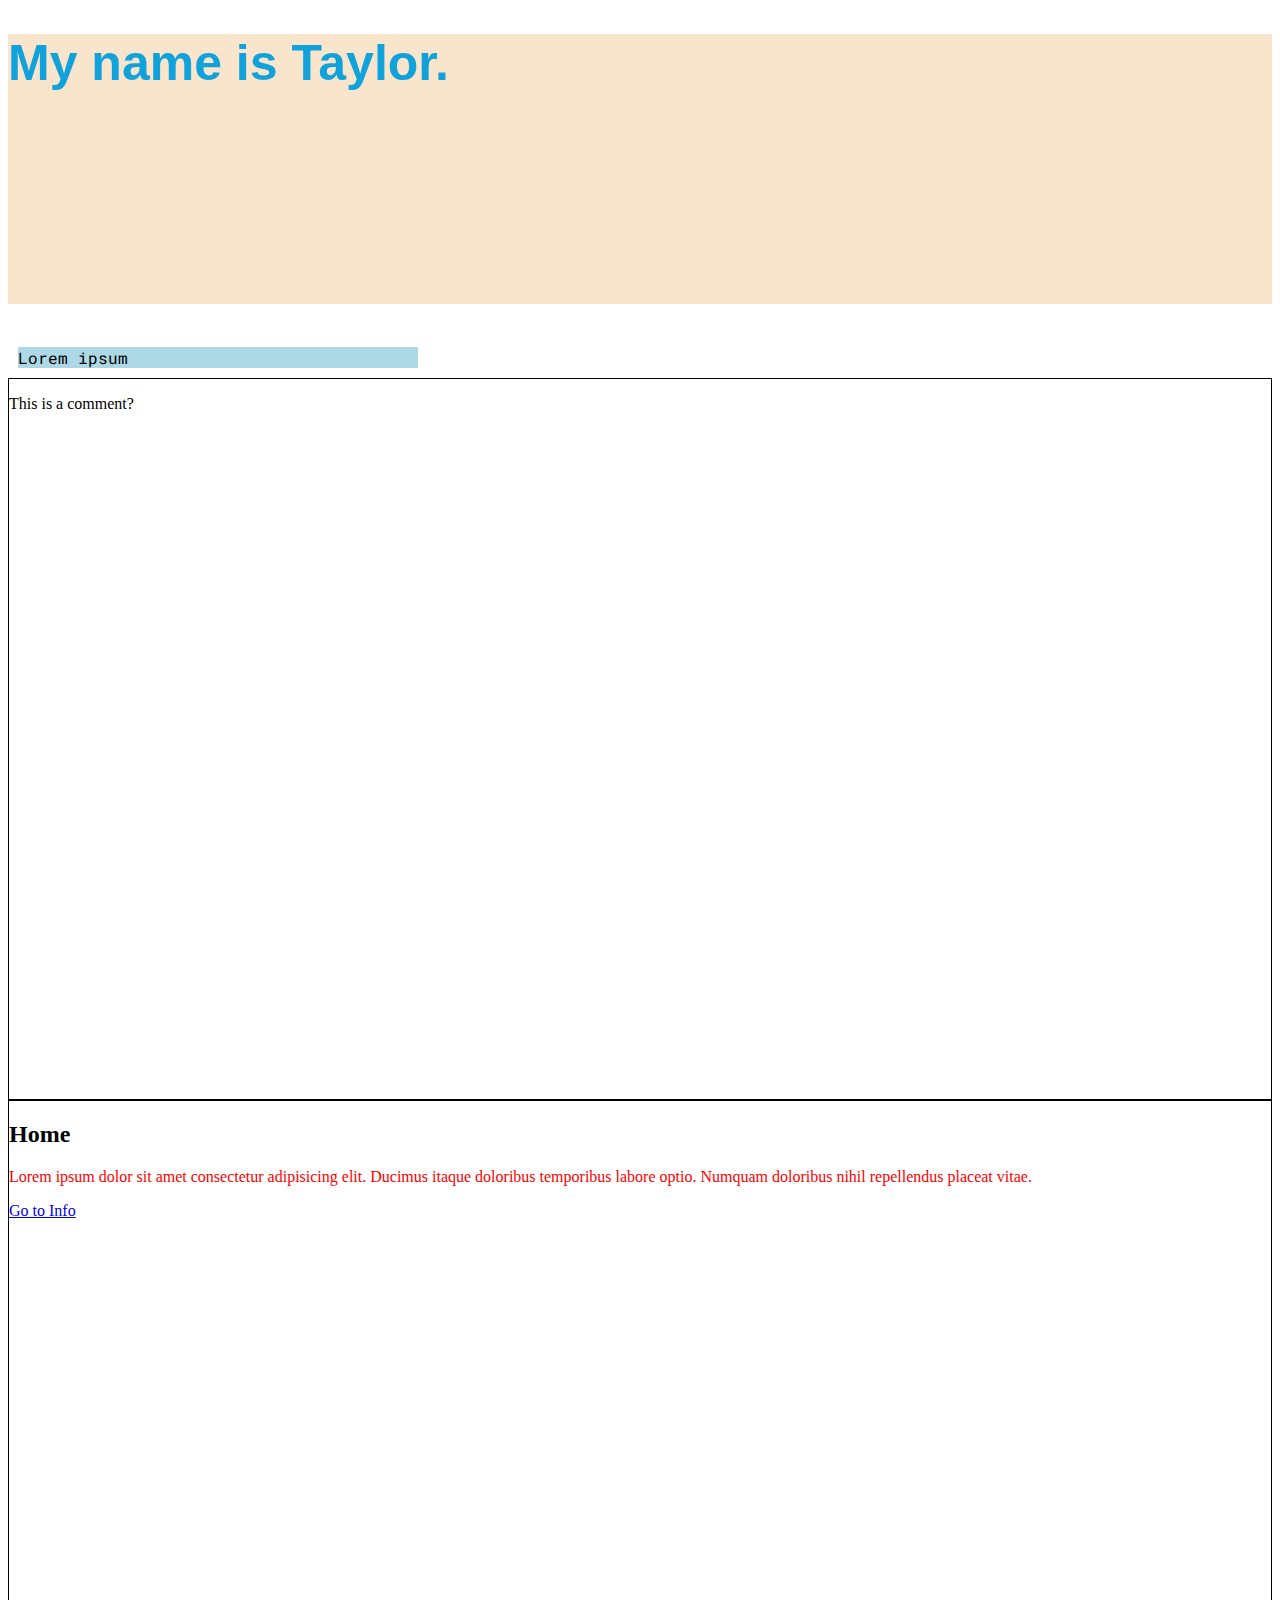
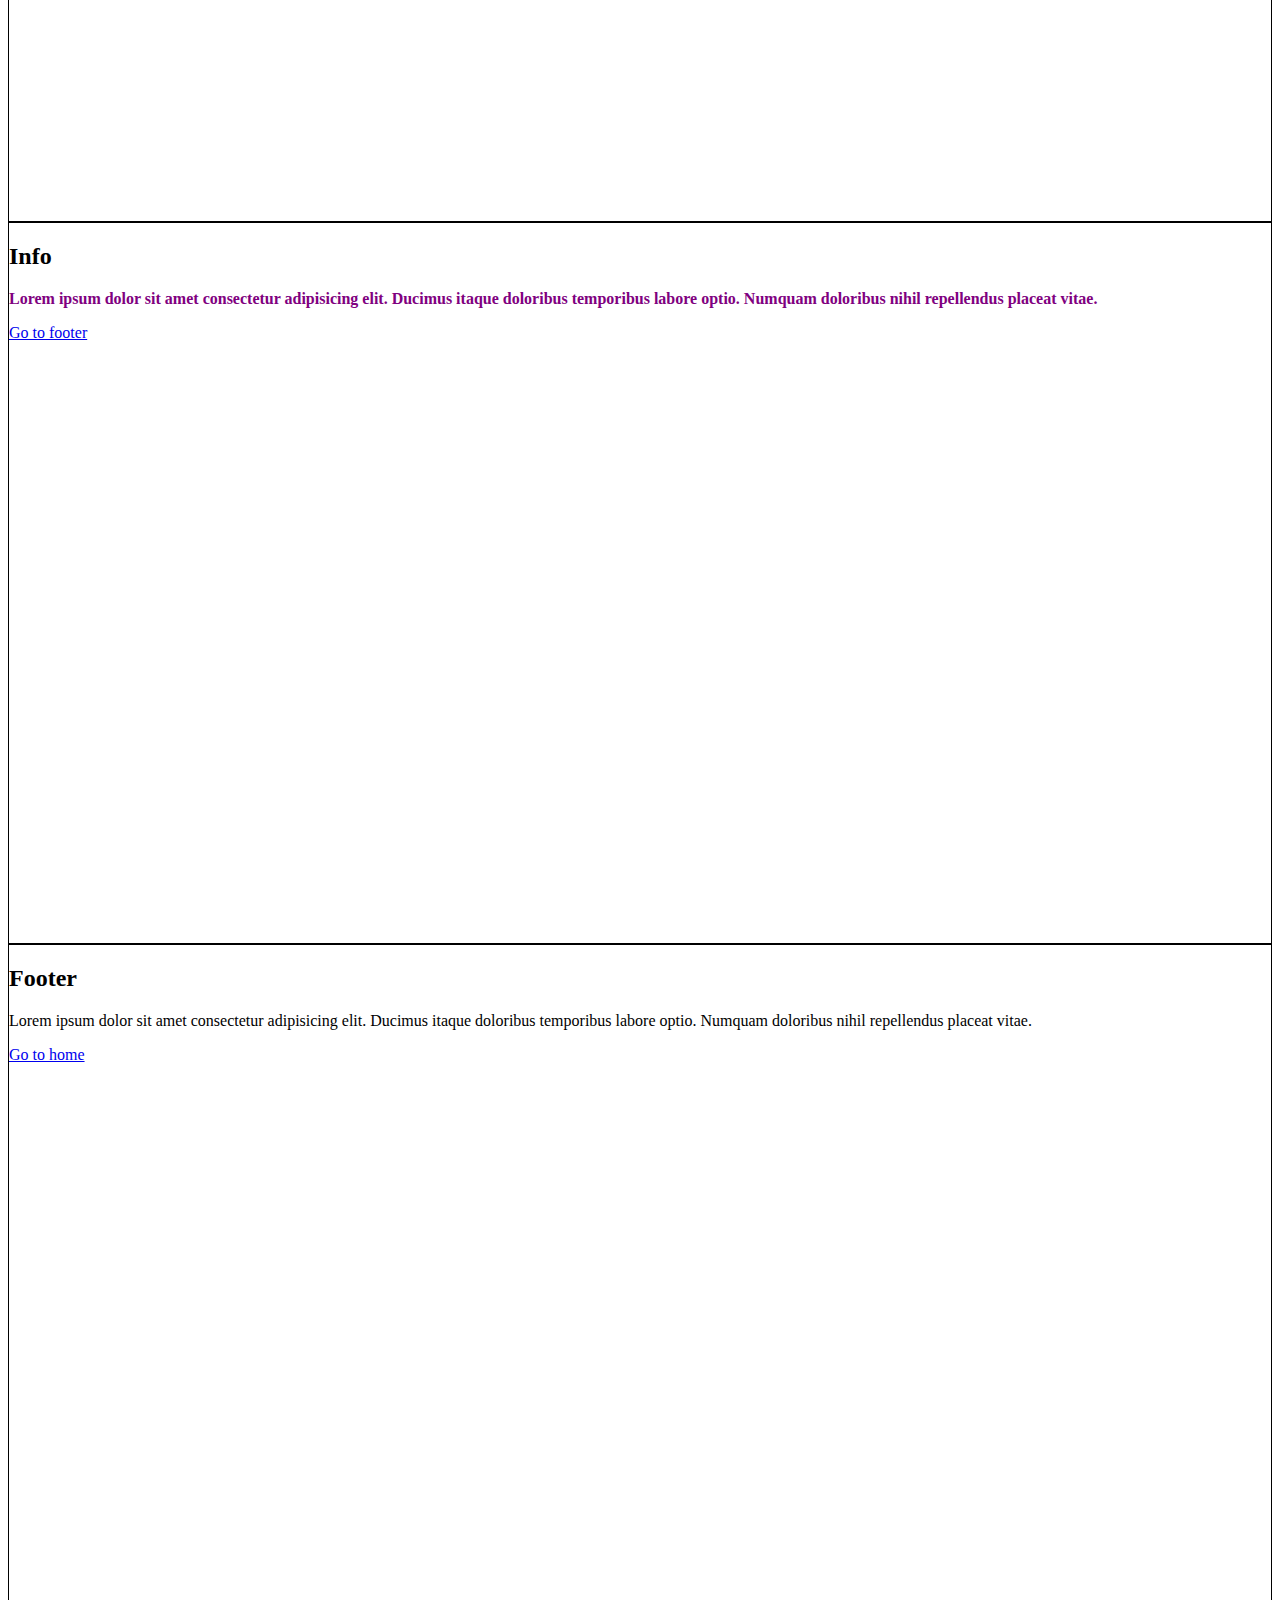
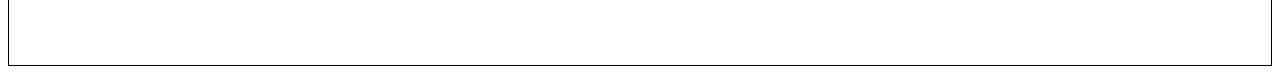
<file: index.html>
<!DOCTYPE html>
<html lang="en">
  <head>
    <meta charset="UTF-8" />
    <meta http-equiv="X-UA-Compatible" content="IE=edge" />
    <meta name="viewport" content="width=device-width, initial-scale=1.0" />
    <title>Document</title>
    <link rel="stylesheet" href="./style.css" />
    <link rel="preconnect" href="https://fonts.googleapis.com" />
    <link rel="preconnect" href="https://fonts.gstatic.com" crossorigin />
    <link
      href="https://fonts.googleapis.com/css2?family=Roboto+Mono:wght@100;300;400;500;700&display=swap"
      rel="stylesheet"
    />
  </head>
  <body>
    <h1>My name is Taylor.</h1>
    <div>Lorem ipsum</div>
    <section>
        <p>This is a comment?</p>
    </section>
    <section id="home">
      <h2>Home</h2>
      <p class="red">
        Lorem ipsum dolor sit amet consectetur adipisicing elit. Ducimus itaque
        doloribus temporibus labore optio. Numquam doloribus nihil repellendus
        placeat vitae.
      </p>
      <a href="#info">Go to Info</a>
    </section>

    <section id="info">
      <h2>Info</h2>
      <p id="second" class="blue">
        Lorem ipsum dolor sit amet consectetur adipisicing elit. Ducimus itaque
        doloribus temporibus labore optio. Numquam doloribus nihil repellendus
        placeat vitae.
      </p>
      <a href="#footer">Go to footer</a>
    </section>

    <section id="footer">
      <h2>Footer</h2>
      <p class="blue">
        Lorem ipsum dolor sit amet consectetur adipisicing elit. Ducimus itaque
        doloribus temporibus labore optio. Numquam doloribus nihil repellendus
        placeat vitae.
      </p>
      <a href="#home">Go to home</a>
    </section>
  </body>
</html>
</file>
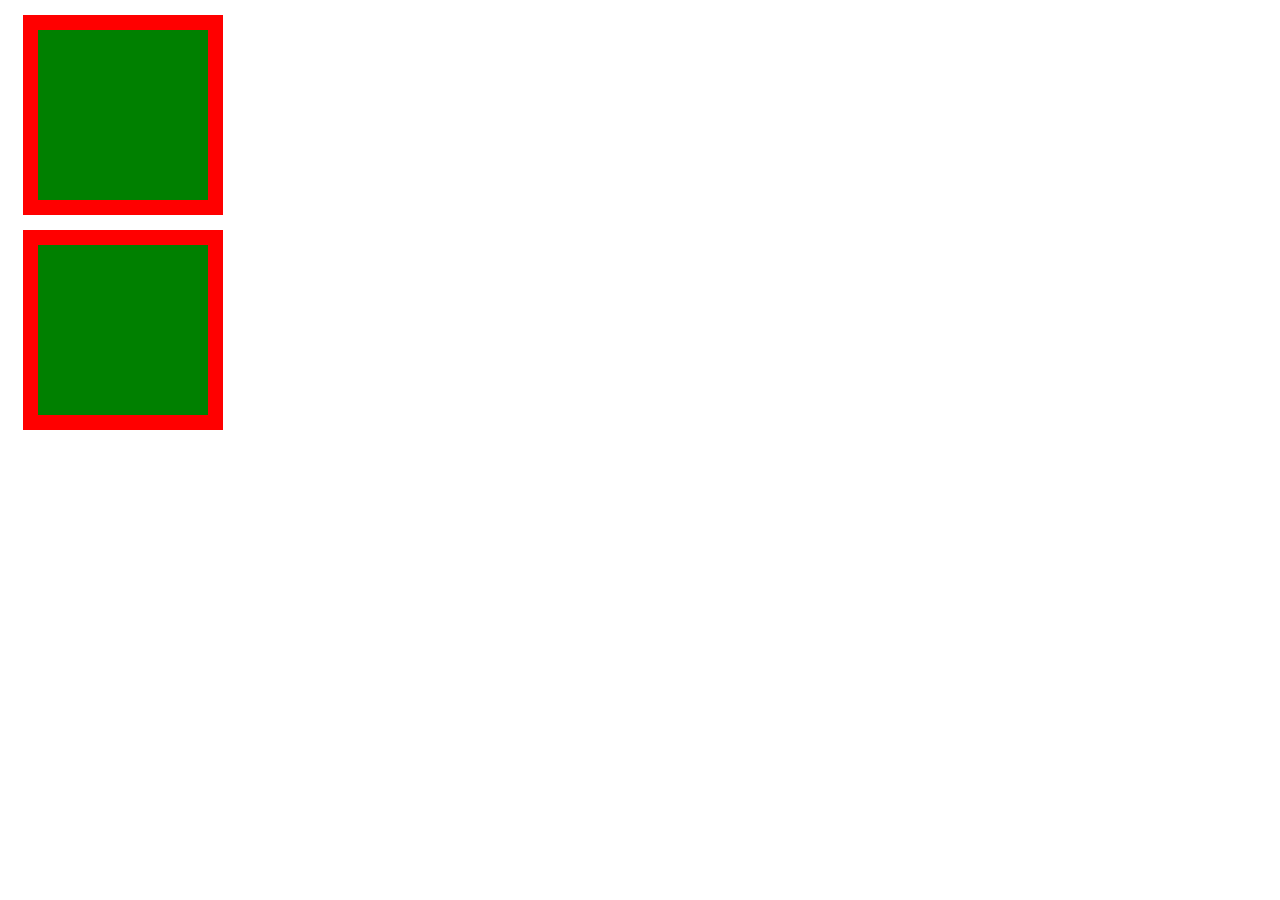
<file: Box Model/index.html>
<!DOCTYPE html>
<html lang="en">
  <head>
    <meta charset="UTF-8" />
    <meta http-equiv="X-UA-Compatible" content="IE=edge" />
    <meta name="viewport" content="width=device-width, initial-scale=1.0" />
    <title>Document</title>
    <link rel="stylesheet" href="./style.css">
  </head>
  <body>
    <div class="box">
    </div>
    <div class="box">
    </div>
  </body>
</html>
</file>
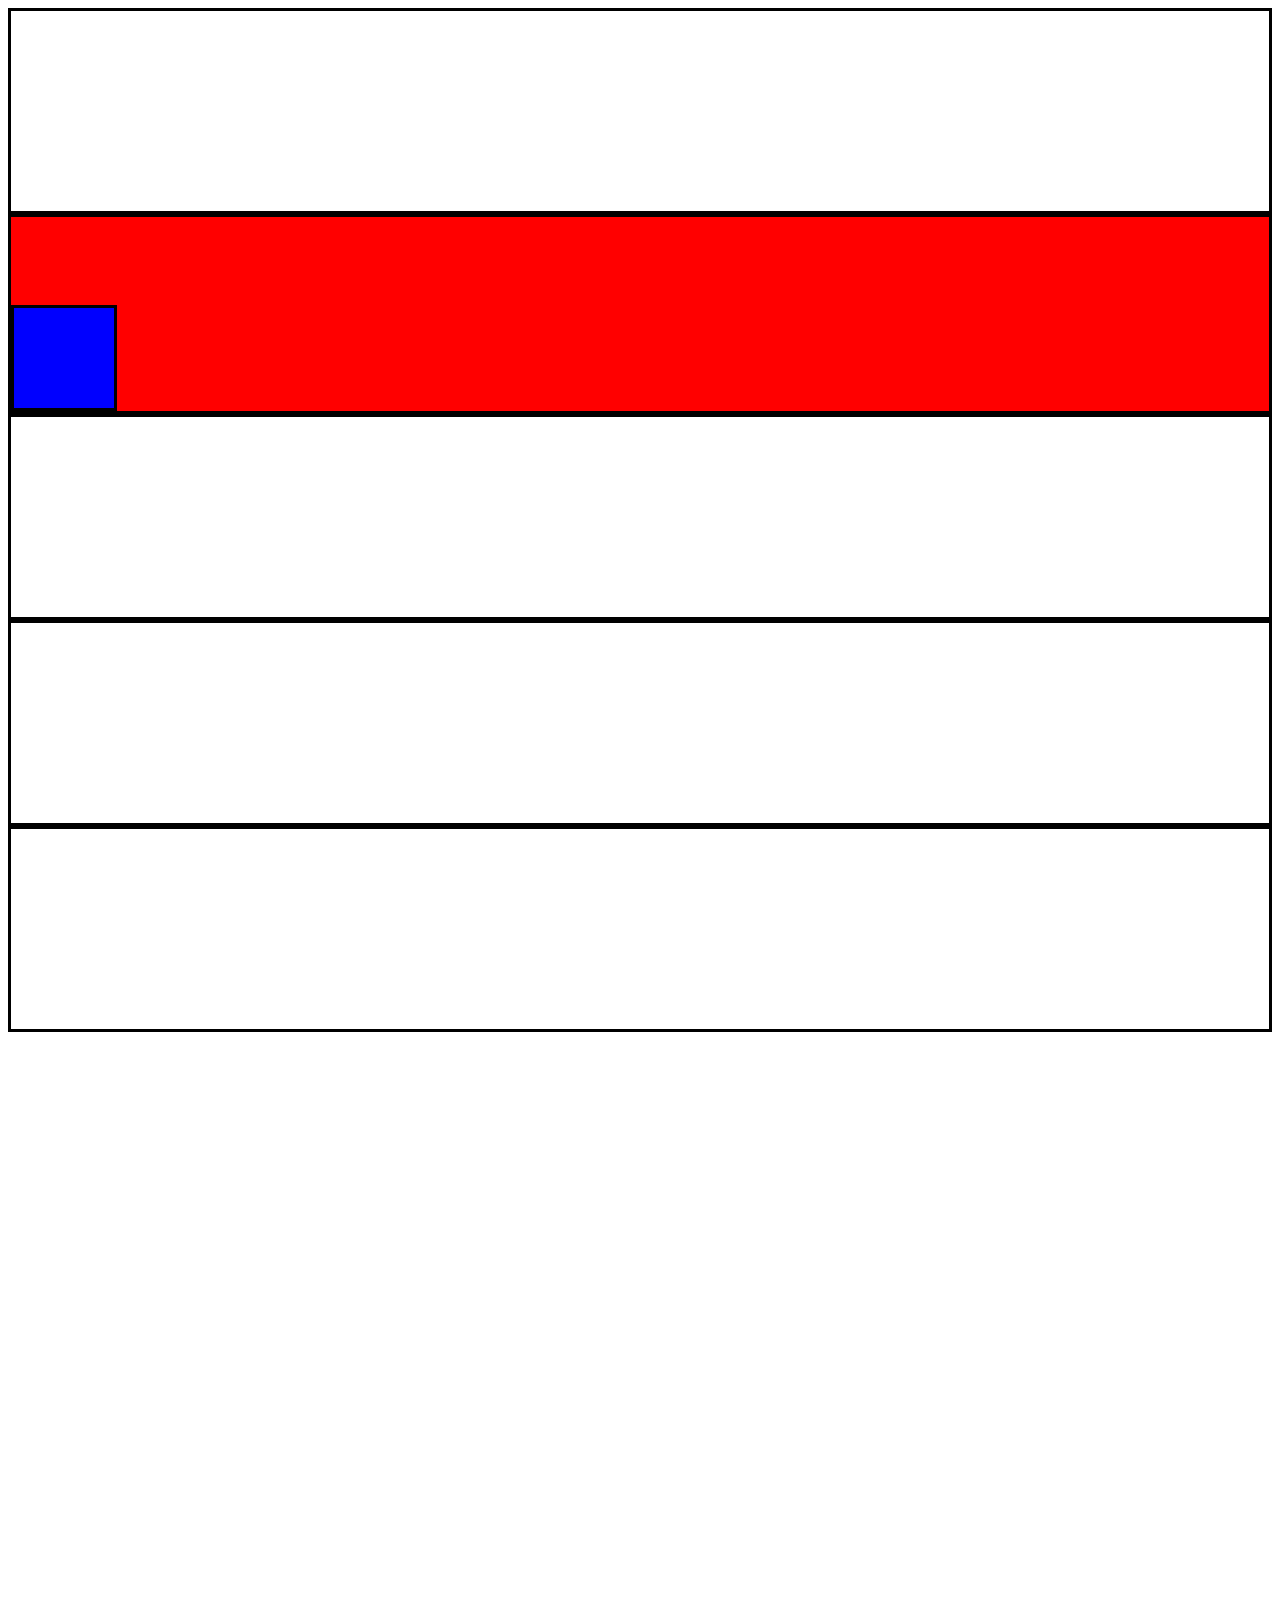
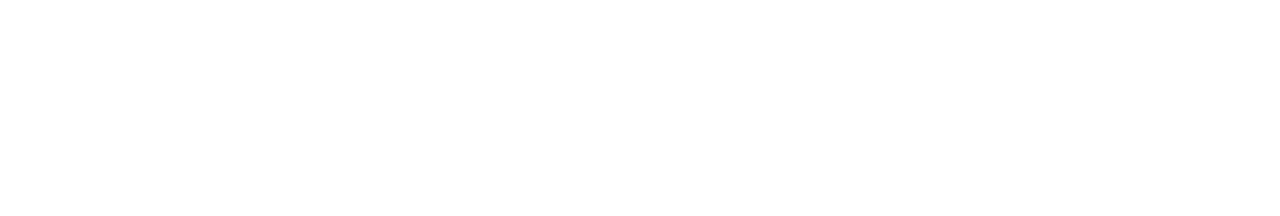
<file: Complex Properties/index.html>
<!DOCTYPE html>
<html lang="en">
<head>
    <meta charset="UTF-8">
    <meta http-equiv="X-UA-Compatible" content="IE=edge">
    <meta name="viewport" content="width=device-width, initial-scale=1.0">
    <title>Document</title>
    <link rel="stylesheet" href="./style.css">
</head>
<body>
    <div></div>
    <div class="red">
        <div class="child"></div>
    </div>
    <div></div>
    <div></div>
    <div></div>
</body>
</html>
</file>
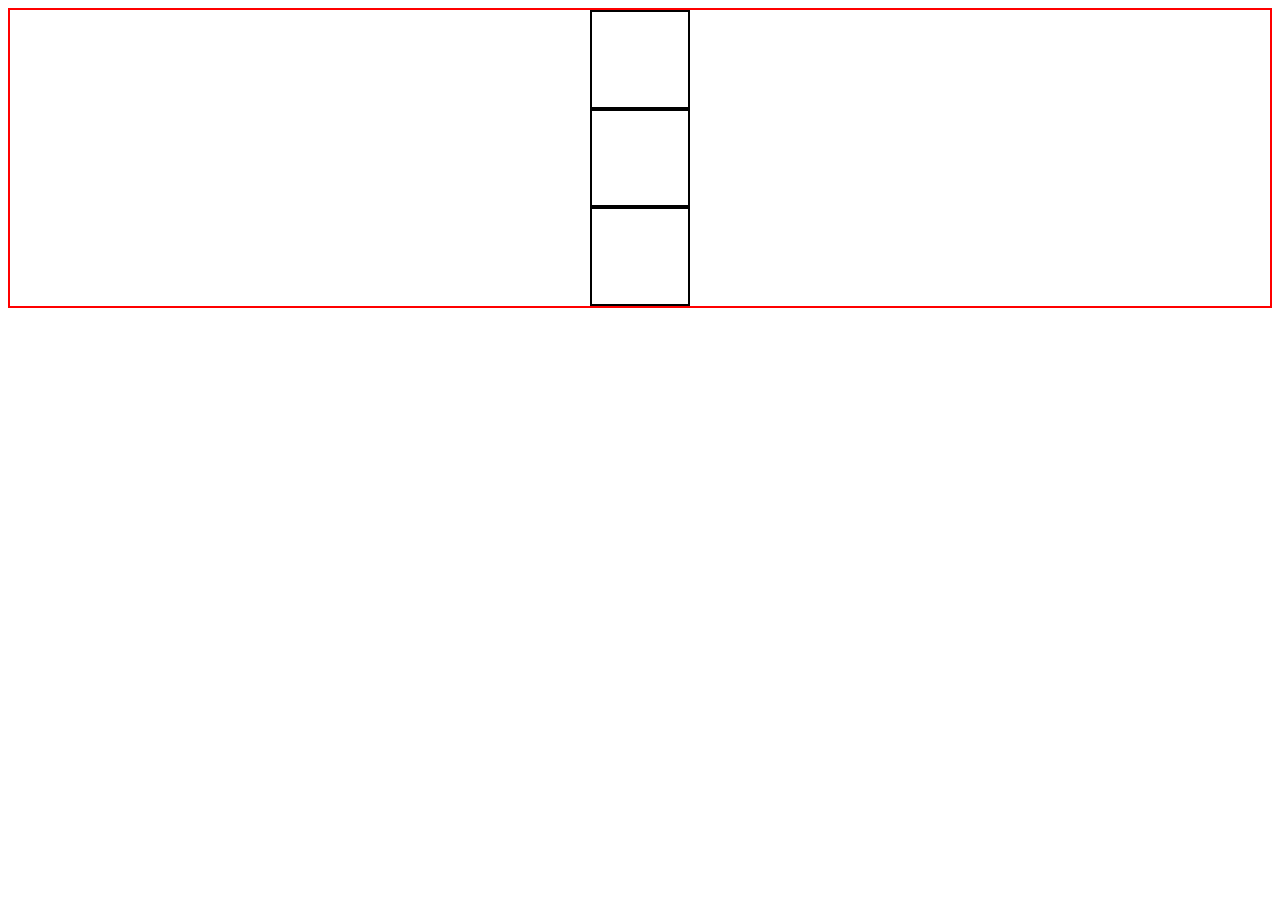
<file: FlexBox Layout/index.html>
<!DOCTYPE html>
<html lang="en">
<head>
    <meta charset="UTF-8">
    <meta http-equiv="X-UA-Compatible" content="IE=edge">
    <meta name="viewport" content="width=, initial-scale=1.0">
    <title>Document</title>
    <link rel="stylesheet" href="./styles.css">
</head>
<body>
    <div class="container">
        <div class="box"></div>
        <div class="box"></div>
        <div class="box"></div>
    </div>
</body>
</html>
</file>
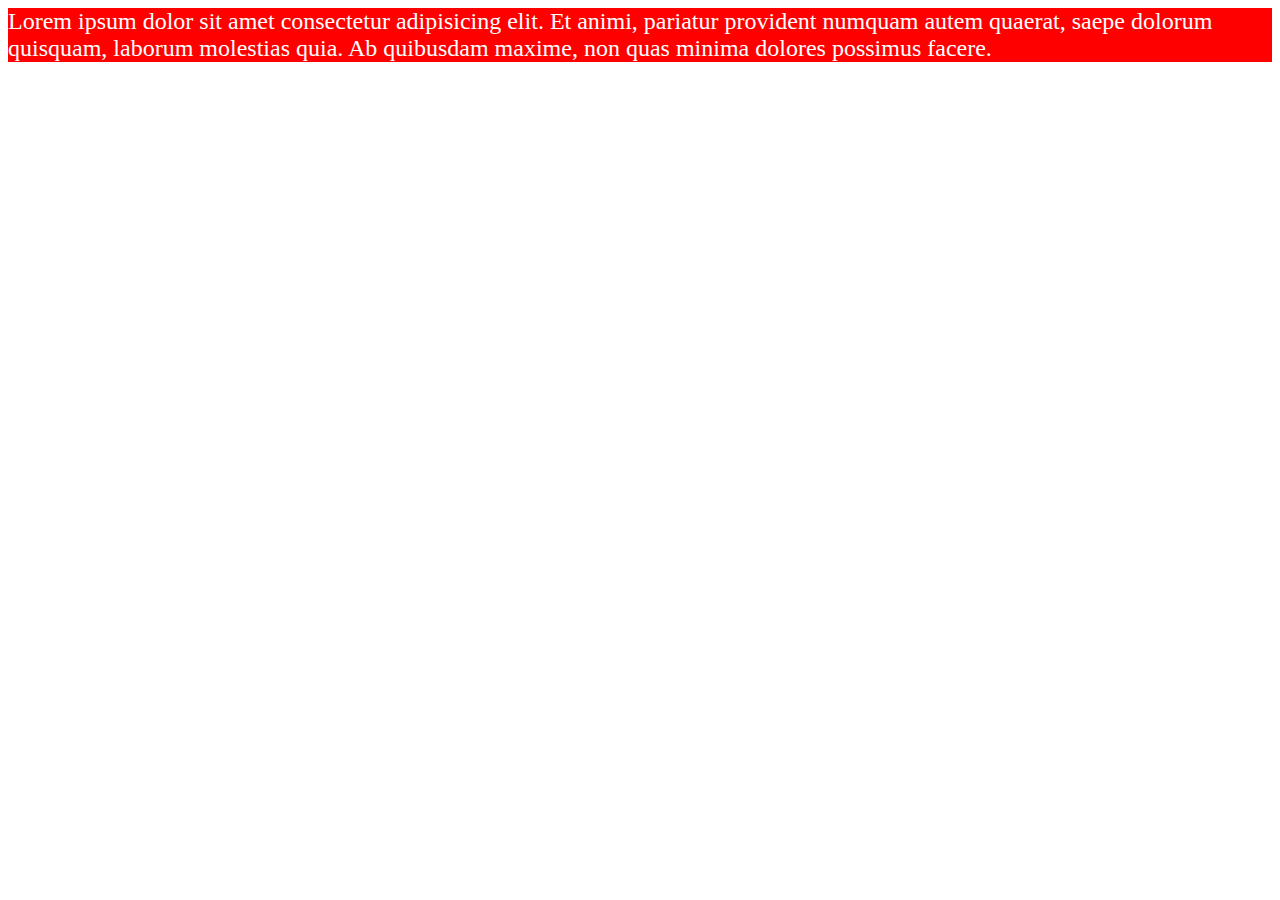
<file: Media Queries/index.html>
<!DOCTYPE html>
<html lang="en">
  <head>
    <meta charset="UTF-8" />
    <meta http-equiv="X-UA-Compatible" content="IE=edge" />
    <meta name="viewport" content="width=device-width, initial-scale=1.0" />
    <title>Document</title>
    <link rel="stylesheet" href="./style.css"/>
  </head>
  <body>
    <div>
      Lorem ipsum dolor sit amet consectetur adipisicing elit. Et animi,
      pariatur provident numquam autem quaerat, saepe dolorum quisquam, laborum
      molestias quia. Ab quibusdam maxime, non quas minima dolores possimus
      facere.
    </div>
  </body>
</html>
</file>
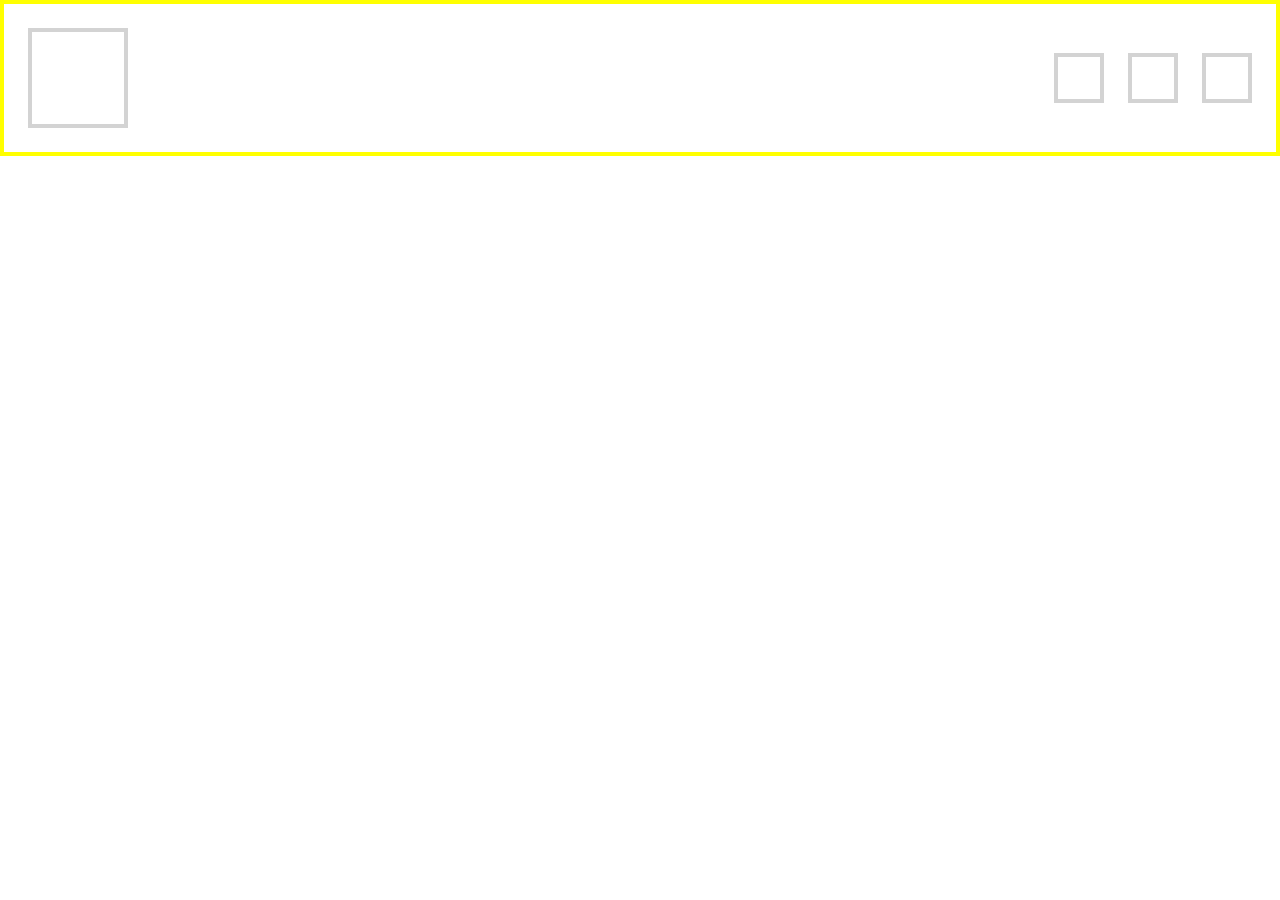
<file: Best Practices/Layout 1/index.html>
<!DOCTYPE html>
<html lang="en">
  <head>
    <meta charset="UTF-8" />
    <meta http-equiv="X-UA-Compatible" content="IE=edge" />
    <meta name="viewport" content="width=device-width, initial-scale=1.0" />
    <title>Document</title>
    <link rel="stylesheet" href="./styles.css" />
  </head>
  <body>
    <div class="container">
      <div class="box"></div>
     <div class="box--wrapper">
         <div class="box box--small"></div>
         <div class="box box--small"></div>
         <div class="box box--small"></div>
     </div>
    </div>
  </body>
</html>
</file>
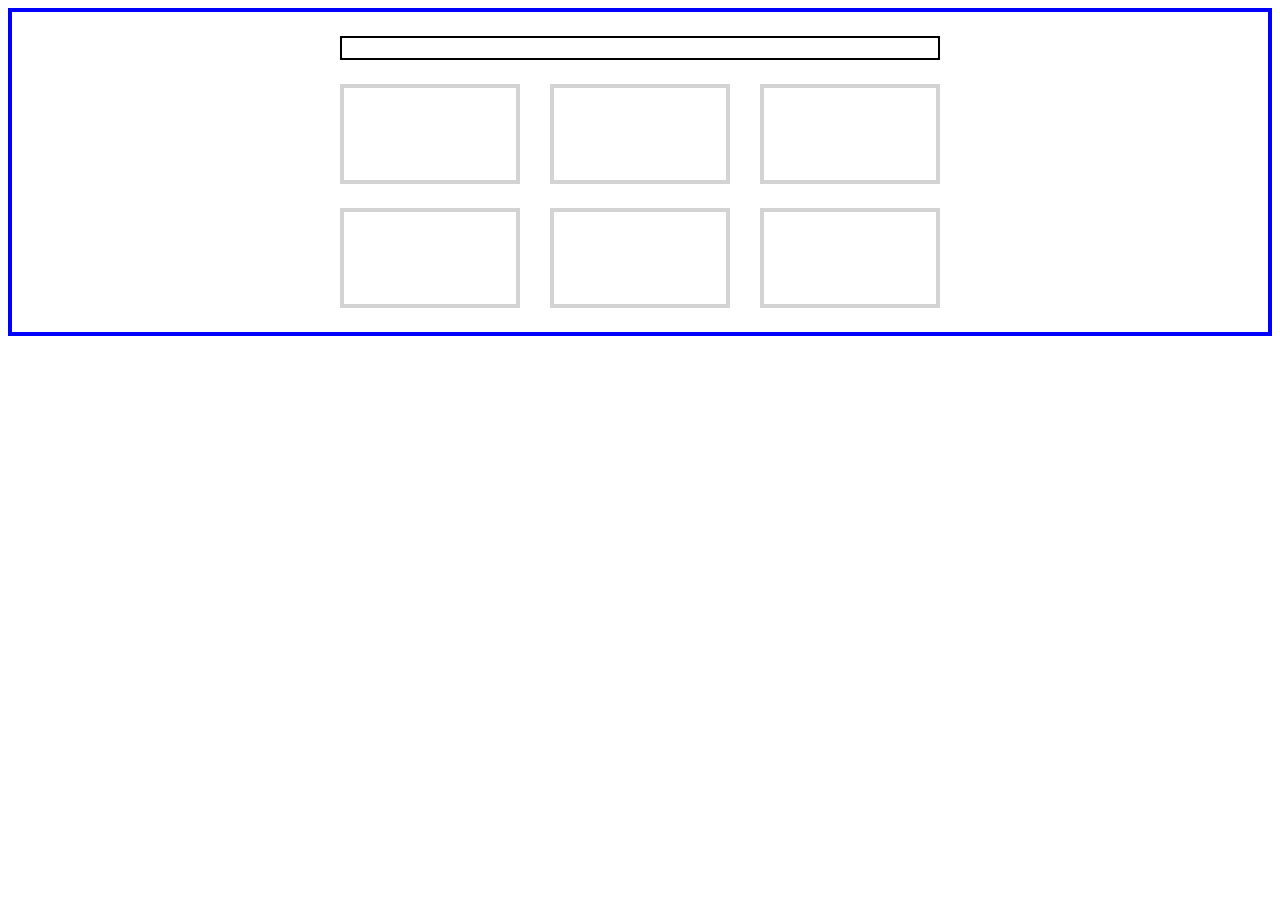
<file: Best Practices/Layout 2/index.html>
<!DOCTYPE html>
<html lang="en">
  <head>
    <meta charset="UTF-8" />
    <meta http-equiv="X-UA-Compatible" content="IE=edge" />
    <meta name="viewport" content="width=device-width, initial-scale=1.0" />
    <title>Document</title>
    <link rel="stylesheet" href="./styles.css" />
  </head>
  <body>
    <div class="container">
      <div class="row">
        <div class="title"></div>
        <div class="box--master">
          <div class="box"></div>
          <div class="box"></div>
          <div class="box"></div>
          <div class="box"></div>
          <div class="box"></div>
          <div class="box"></div>
        </div>
      </div>
    </div>
  </body>
</html>
</file>
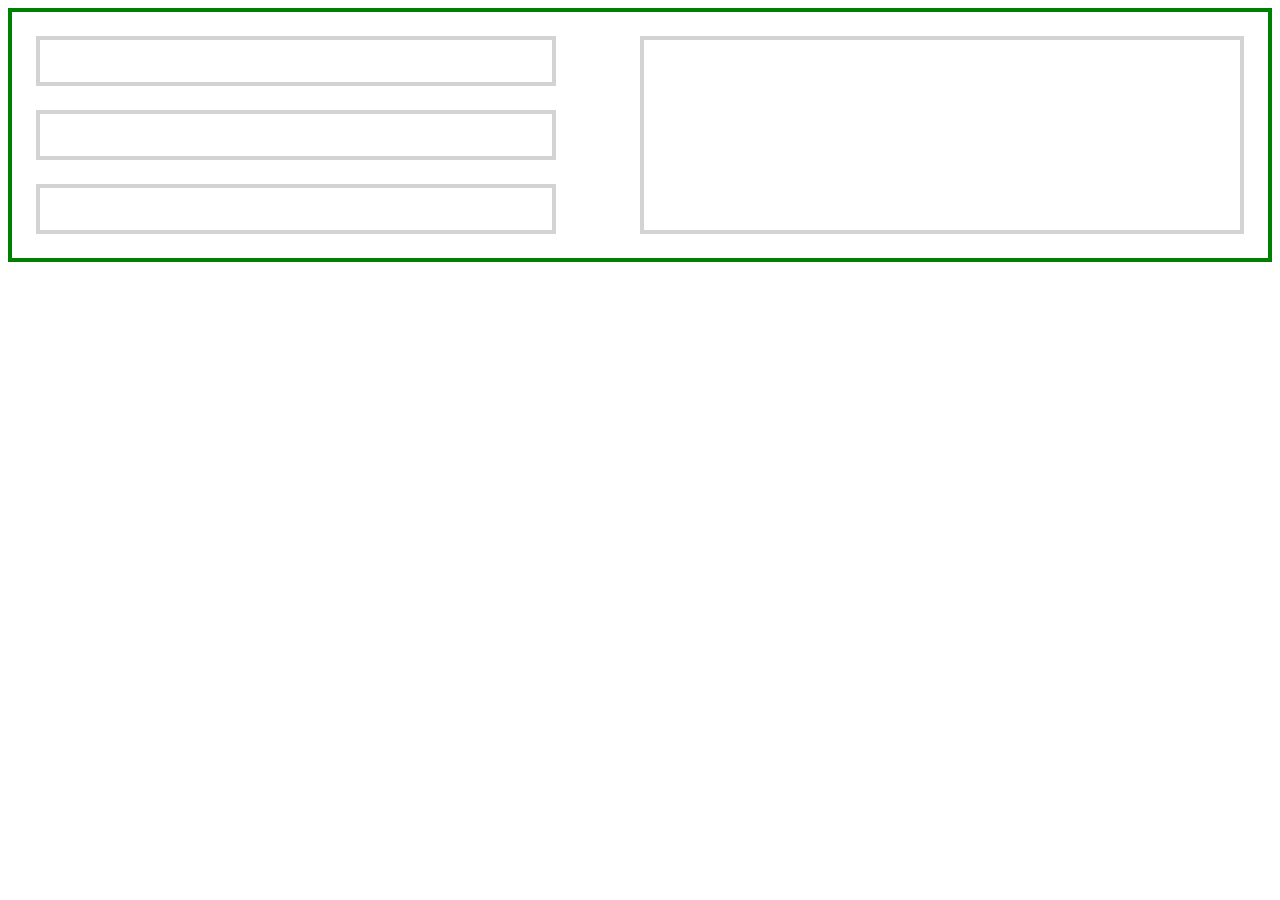
<file: Best Practices/Layout 3/index.html>
<!DOCTYPE html>
<html lang="en">
  <head>
    <meta charset="UTF-8" />
    <meta http-equiv="X-UA-Compatible" content="IE=edge" />
    <meta name="viewport" content="width=device-width, initial-scale=1.0" />
    <title>Document</title>
    <link rel="stylesheet" href="./styles.css" />
  </head>
  <body>
    <div class="container">
      <div class="box--wrapper">
        <div class="box box--small"></div>
        <div class="box box--small"></div>
        <div class="box box--small"></div>
      </div>
      <div class="box box--large"></div>
    </div>
  </body>
</html>
</file>
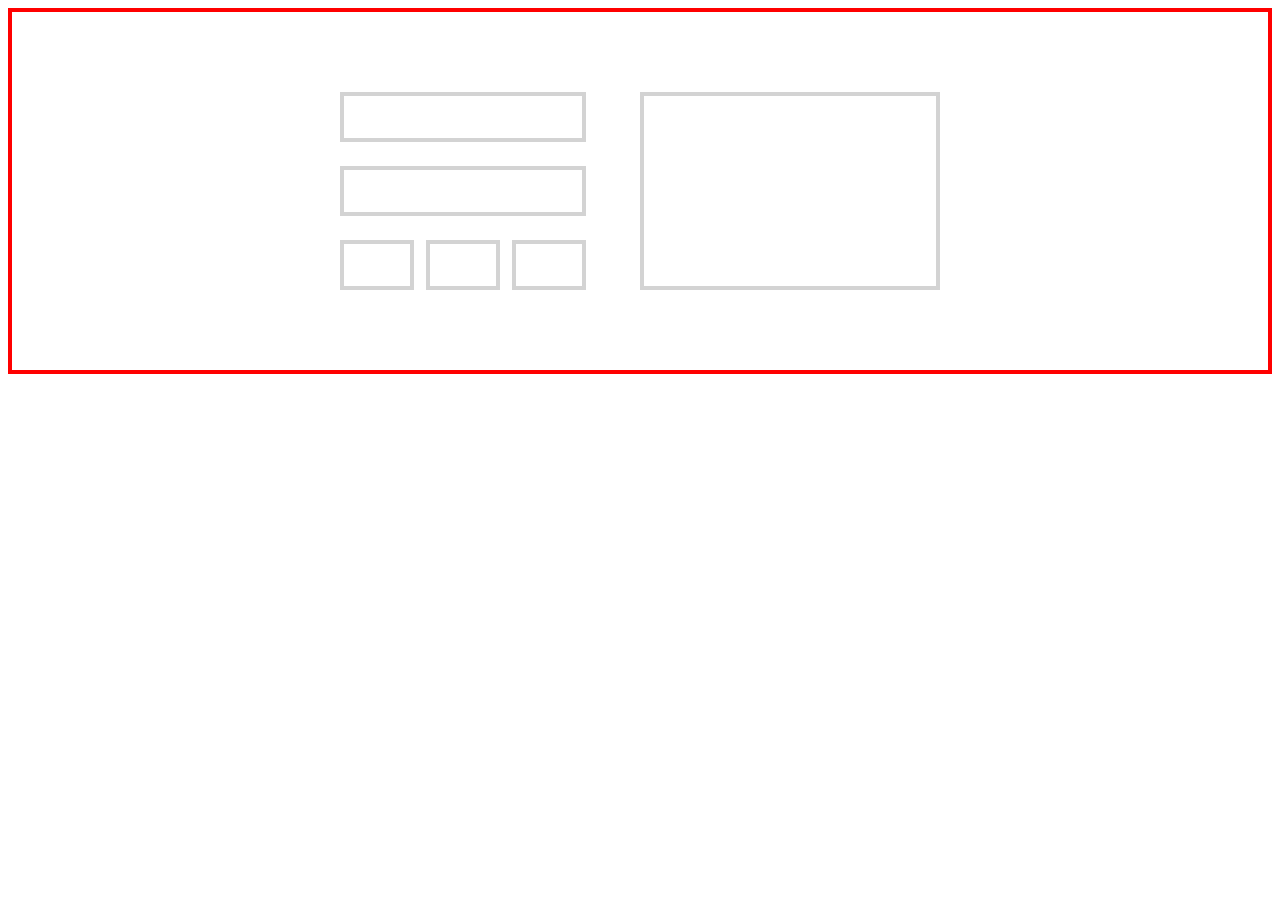
<file: Best Practices/Layout 4/index.html>
<!DOCTYPE html>
<html lang="en">
  <head>
    <meta charset="UTF-8" />
    <meta http-equiv="X-UA-Compatible" content="IE=edge" />
    <meta name="viewport" content="width=device-width, initial-scale=1.0" />
    <title>Document</title>
    <link rel="stylesheet" href="./styles.css" />
  </head>
  <body>
    <div class="container">
      <div class="row">
        <div class="box--wrapper">
          <div class="box box--small"></div>
          <div class="box box--small"></div>
          <div class="tiny--wrapper">
            <div class="box box--tiny"></div>
            <div class="box box--tiny"></div>
            <div class="box box--tiny"></div>
          </div>
        </div>
        <div class="box box--large"></div>
      </div>
    </div>
  </body>
</html>
</file>
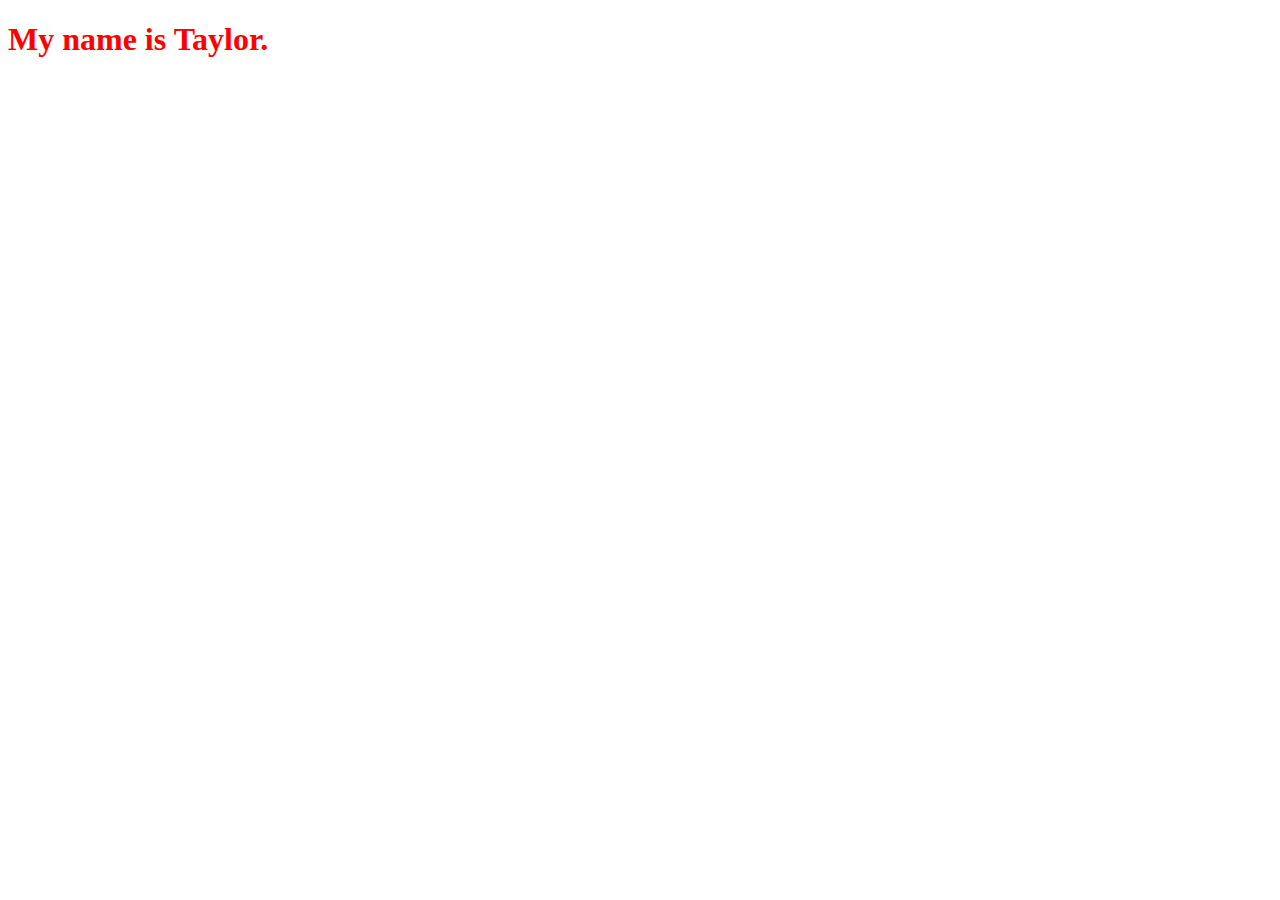
<file: inlineandinternalcss.html>
<!DOCTYPE html>
<html lang="en">
<head>
    <meta charset="UTF-8">
    <meta http-equiv="X-UA-Compatible" content="IE=edge">
    <meta name="viewport" content="width=device-width, initial-scale=1.0">
    <title>Document</title>
    <style>
        h1 {
            font-family: Georgia, 'Times New Roman', Times, serif;
        }
    </style>
</head>
<body>
    <h1 style="color:red">
        My name is Taylor.
    </h1>
</body>
</html>
</file>
<file: style.css>
h1 {
  color: rgb(17, 162, 219);
  background-color: rgb(248, 229, 204);
  height: 30vh;
  font-size: 50px;
  font-weight: 600;
  font-family: sans-serif;
}

div {
  width: 100%;
  max-width: 400px;
  background-color: lightblue;
  border: 10px solid white;
  font-family: "roboto mono", sans-serif;
}

.red {
  color: red;
}

/*p.blue {
  color: blue;
}*/

.blue {
  color: black;
}

#second {
  font-weight: bold;
  color: purple;
}

section {
  height: 80vh;
  border: 1px solid black;
}
</file>
<file: Box Model/style.css>
.box {
    width: 200px;
    height: 200px;
    background-color: green;
    border: 15px solid red;
    padding: 15px;
    margin: 15px 15px 15px 15px;
    box-sizing: border-box;
}
</file>
<file: Complex Properties/style.css>
div{
    height: 200px;
    border: 3px solid black;
}

.red{
    background-color: red;
    position: sticky;
    width: 100%;
    top: 0;
    box-sizing: border-box;
}

.child{
    background-color: blue;
    width: 100px;
    height: 100px;
    position: absolute;
    bottom: 0px;
    left: 0px;
}

body{
    height: 200vh;
}
</file>
<file: FlexBox Layout/styles.css>
*{
    box-sizing: border-box;
}

.container {
    width: 100%;
    height: 300px;
    border: 2px solid red;
    display: flex;
    justify-content: center;
    align-items: center;
    flex-direction: column;
}

.box {
    width: 100px;
    height: 100px;
    border: 2px solid black;
}
</file>
<file: Media Queries/style.css>
div {
  background-color: red;
  color: white;
  font-size: 24px;
}
@media (max-width: 992px) {
  div {
    font-size: 20px;
  }
}

@media (max-width: 768px) {
  div {
    font-size: 18px;
  }
}

@media (max-width: 576px) {
  div {
    font-size: 16px;
  }
}
</file>
<file: Best Practices/Layout 1/styles.css>
@import url("https://fonts.googleapis.com/css2?family=Roboto:wght@300;400;500;600;700&display=swap");

* {
  font-family: "Roboto", sans-serif;
  padding: 0;
  margin: 0;
  box-sizing: border-box;
}
.box {
  border: 4px solid lightgray;
  width: 100px;
  height: 100px;
}
.box--small {
  width: 50px;
  height: 50px;
  margin-left: 24px;
}
.box--wrapper{
    display: flex;
    align-items: center;
}
.container {
  border: 4px solid yellow;
  display: flex;
  justify-content: space-between;
  padding: 24px;
}
</file>
<file: Best Practices/Layout 2/styles.css>
*{
    box-sizing: border-box;
}

.container {
  border: 4px solid blue;
  padding: 24px 24px 0 24px;
}
.box {
  border: 4px solid lightgray;
  width: 30%;
  height: 100px;
  margin-bottom: 24px;
}
.title{
    border: 2px solid black;
    width: 100%;
    height: 24px;
    margin-bottom: 24px;
}
.box--master{
    display: flex;
    flex-wrap: wrap;
    justify-content: space-between;
}
.row{
    width: 100%;
    max-width: 600px;
    margin: 0 auto;
}
</file>
<file: Best Practices/Layout 3/styles.css>
*{
    box-sizing: border-box;
}

.container {
  border: 4px solid green;
  padding: 24px 24px 0 24px;
  display: flex;
  justify-content: space-between;
}
.box {
  border: 4px solid lightgray;
  margin-bottom: 24px;
}
.box--wrapper {
  width: 45%;
  padding-right: 24px;
  display: flex;
  flex-direction: column;
}
.box--large {
  width: 50%;
}
.box--small {
  height: 50px;
}
</file>
<file: Best Practices/Layout 4/styles.css>
*{
    box-sizing: border-box;
}

.container {
  border: 4px solid red;
  padding: 80px 24px 56px 24px;
}
.row {
  width: 100%;
  max-width: 600px;
  margin: 0 auto;
  display: flex;
  justify-content: space-between;
}
.box {
  border: 4px solid lightgray;
  margin-bottom: 24px;
}
.box--wrapper {
  width: 45%;
  padding-right: 24px;
  display: flex;
  flex-direction: column;
}
.tiny--wrapper {
  display:flex;
  justify-content: space-between;
}
.box--large {
  width: 50%;
}
.box--small {
  height: 50px;
}
.box--tiny {
  width: 30%;
  height: 50px;
}
</file>
